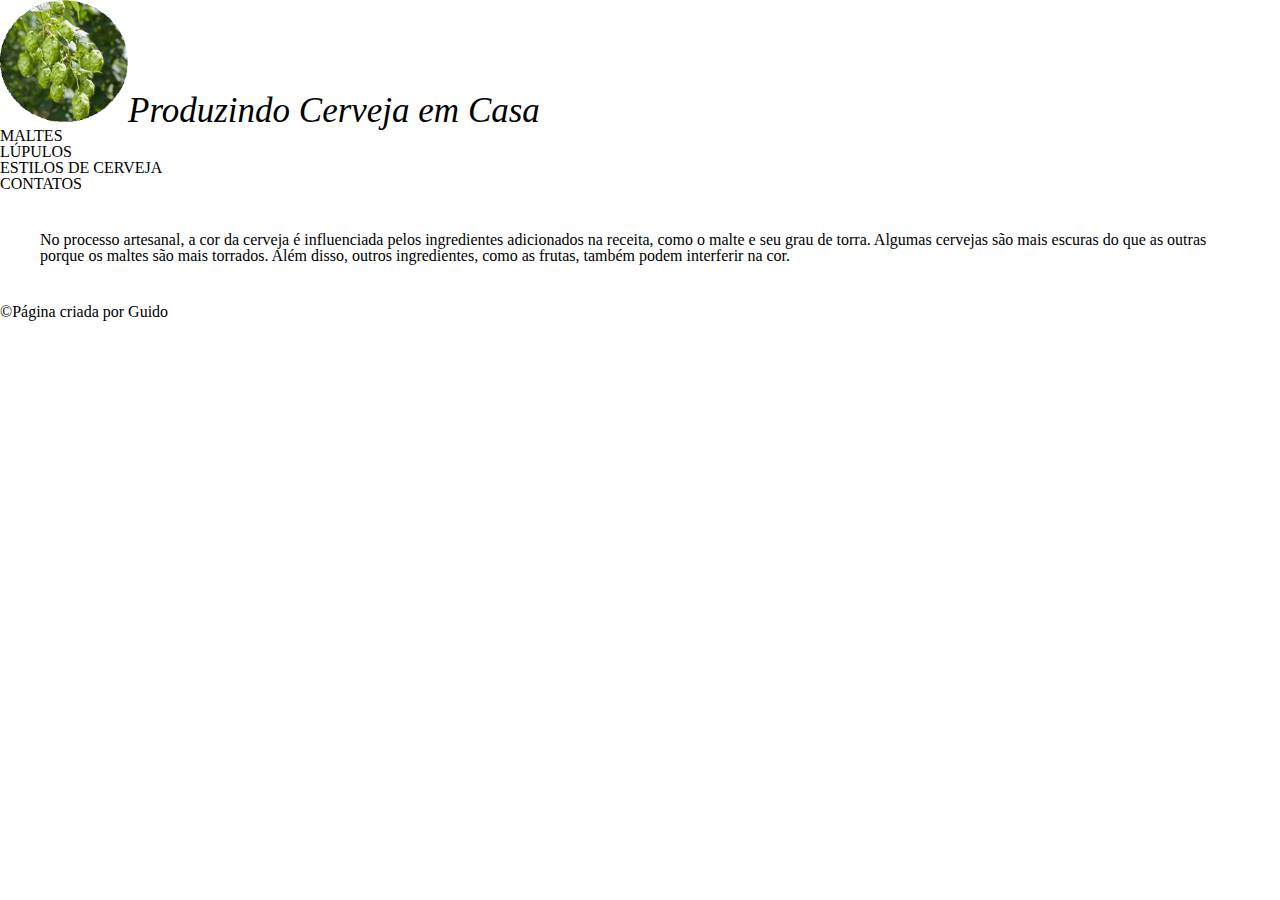
<file: index.html>
<!DOCTYPE html>
<html lang="pt-br">
    <head>
        <meta charset="UTF-8">
        <title>Malte - Lúpulo - Cevada - Levedura</title>
        <link rel="stylesheet" href="reset.css">
        <link rel="stylesheet" href="style.css">
    </head>
    <header> 
        <h1 class="titulo-principal"> <img class="esquerda" src="lupulo2.png">Produzindo Cerveja em Casa</h1> 
        <ul>
            <li>MALTES</li>
            <li>LÚPULOS</li>
            <li>ESTILOS DE CERVEJA</li>
            <li>CONTATOS</li>
        </ul>
    </header>
    <body>
        <p> No processo artesanal, a cor da cerveja é influenciada pelos ingredientes adicionados na receita, 
            como o malte e seu grau de torra. Algumas cervejas são mais escuras do que as outras porque os 
            maltes são mais torrados. Além disso, outros ingredientes, como as frutas, também podem interferir 
            na cor.</p>
    </body>
    <footer>
        <ul>
            <li>&copy;Página criada por Guido</li>
        </ul>
    </footer>
</html>
</file>
<file: style.css>
.titulo-principal{
    font-size: 35px;
    font-style: oblique;
    text-align: left;
}

.esquerda{
    width: 10%;
    height: 10%;
}

.direita{
    width: 10%;
    height: 10%;
}

p {
    margin: 20px;
    padding: 20px;
}
</file>
